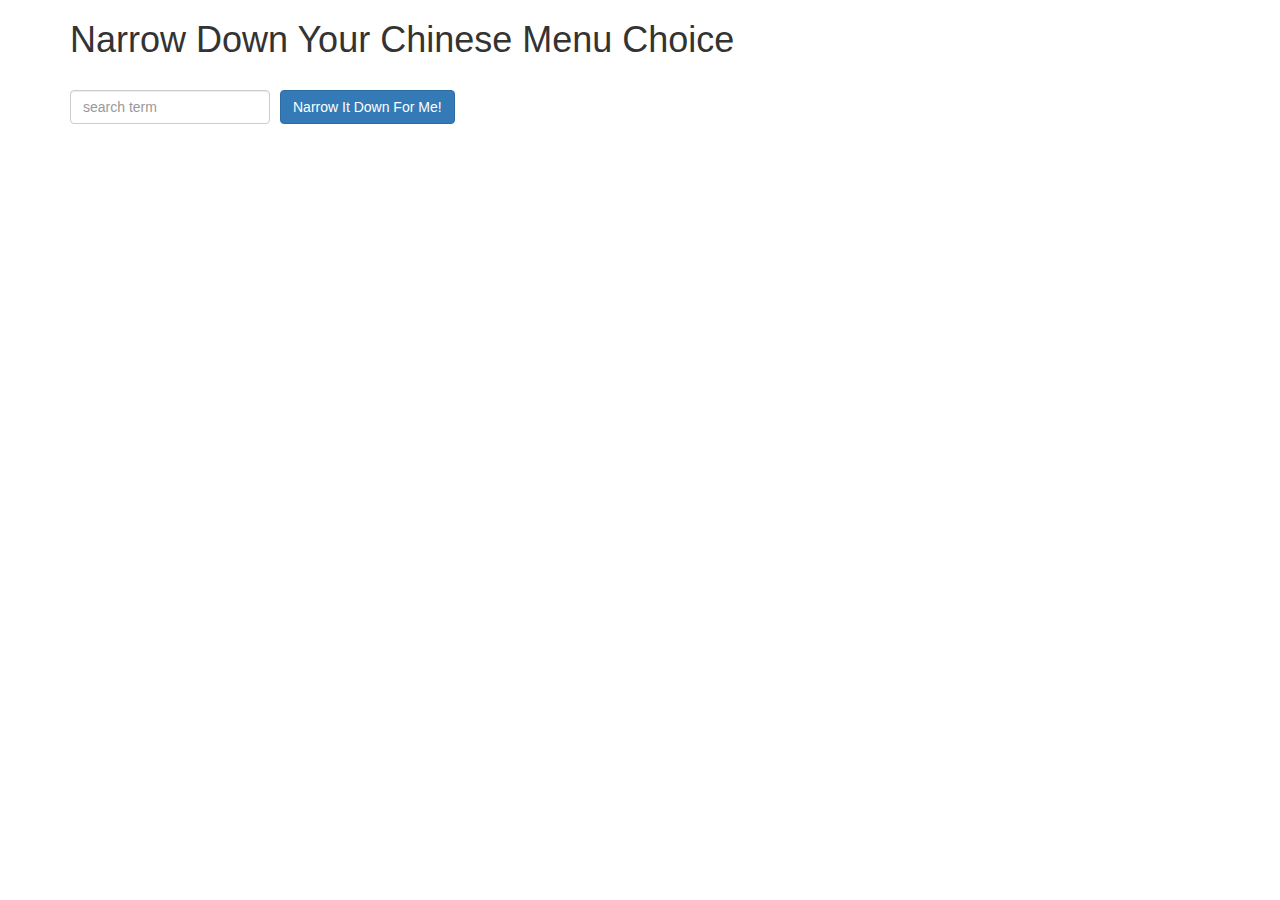
<file: assignment3/index.html>
<!doctype html>
<html lang="en">
  <head>
    <title>Narrow Down Your Menu Choice</title>
    <meta name="viewport" content="width=device-width, initial-scale=1">
    <script src="angular.min.js"></script>
    <script src="app.js"></script>
    <link rel="stylesheet" href="styles/bootstrap.min.css">
    <link rel="stylesheet" href="styles/styles.css">
  </head>
<body ng-app='NarrowItDownApp'>
   <div class="container" ng-controller="NarrowItDownController as menu">
    <h1>Narrow Down Your Chinese Menu Choice</h1>

    <div class="form-group" >
      <input type="text" placeholder="search term" class="form-control" ng-model ='menu.itemName'>
    </div>
    <div class="form-group narrow-button">
      <button class="btn btn-primary" ng-click="menu.NarrowItDownClick(menu.itemName);">Narrow It Down For Me!</button>
    </div>

    <!-- found-items should be implemented as a component -->
    <!-- <found-items found-items="...." on-remove="...."></found-items> -->
    <!-- <found-items found-items="menu.found"></found-items> -->
    <br><br><br>

    <found-items
    items="menu.found"
    on-remove="menu.removeItem(index)"></shopping-list>></found-items>
</div>

</body>
</html>
</file>
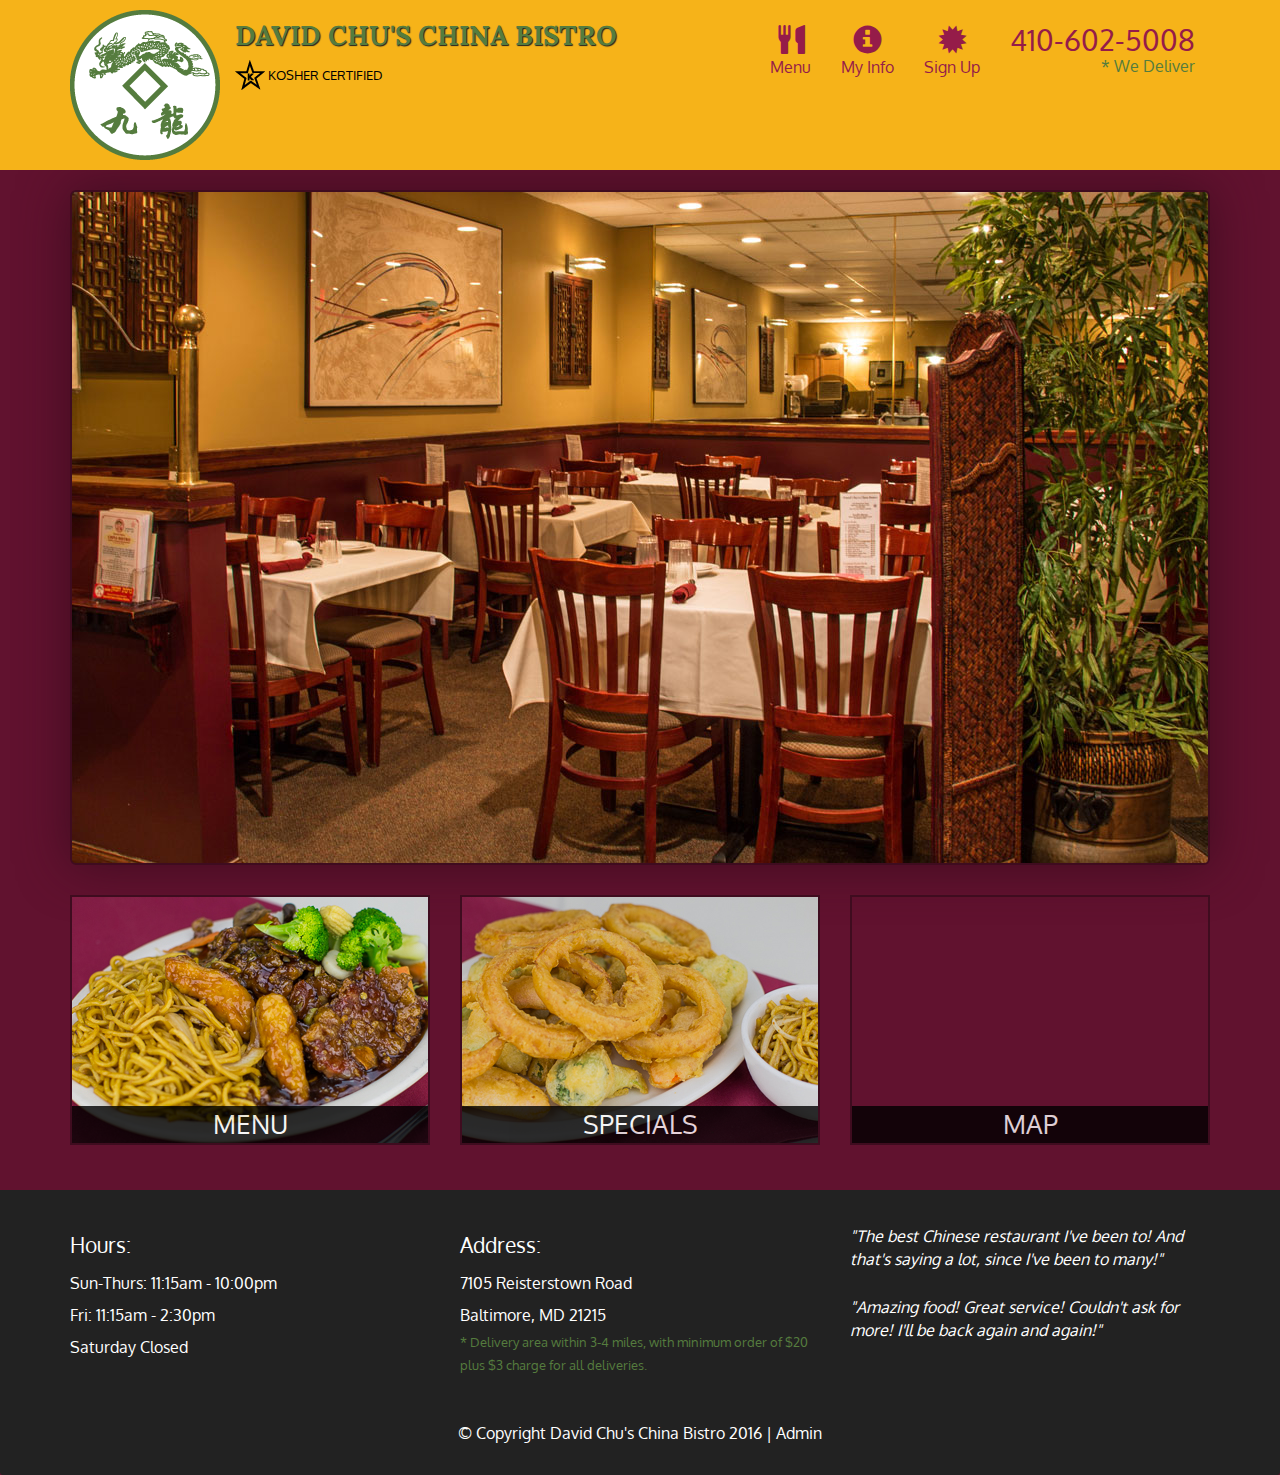
<file: assignment5/index.html>
<!DOCTYPE html>
<html lang="en">
  <head>
    <meta charset="utf-8">
    <meta http-equiv="X-UA-Compatible" content="IE=edge">
    <meta name="viewport" content="width=device-width, initial-scale=1">
    <title>David Chu's China Bistro</title>
    <link href='https://fonts.googleapis.com/css?family=Oxygen:400,300,700' rel='stylesheet' type='text/css'>
    <link href='https://fonts.googleapis.com/css?family=Lora' rel='stylesheet' type='text/css'>
    <link rel="stylesheet" href="css/bootstrap.min.css">
    <link rel="stylesheet" href="css/restaurant.css">
    <link rel="stylesheet" href="css/common.css">
  </head>
  <body ng-app="restaurant" ng-strict-di>

    <!-- Fixed position loading indicator -->
    <loading class="loading-indicator"></loading>

    <header>
      <nav id="header-nav" class="navbar navbar-default">
        <div class="container">
          <div class="navbar-header">
            <a href="index.html" class="pull-left visible-md visible-lg">
              <div id="logo-img" alt="Logo image"></div>
            </a>

            <div class="navbar-brand">
              <a href="index.html"><h1>David Chu's China Bistro</h1></a>
              <p>
              <img src="images/star-k-logo.png" alt="Kosher certification">
              <span>Kosher Certified</span>
              </p>
            </div>

            <button id="navbarToggle" type="button" class="navbar-toggle collapsed" data-toggle="collapse" data-target="#collapsable-nav" aria-expanded="false">
              <span class="sr-only">Toggle navigation</span>
              <span class="icon-bar"></span>
              <span class="icon-bar"></span>
              <span class="icon-bar"></span>
            </button>
          </div>

          <div id="collapsable-nav" class="collapse navbar-collapse">
            <ul id="nav-list" class="nav navbar-nav navbar-right">
              <li id="navHomeButton" class="visible-xs">
                <a href="index.html">
                  <span class="glyphicon glyphicon-home"></span> Home</a>
              </li>
              <li id="navMenuButton" ui-sref-active="active">
                <a ui-sref="public.menu">
                  <span class="glyphicon glyphicon-cutlery"></span><br class="hidden-xs"> Menu</a>
              </li>
              <li id="navMenuButton" ui-sref-active="active">
                <a ui-sref="public.info">
                  <span class="glyphicon glyphicon-info-sign"></span><br class="hidden-xs"> My Info</a>
              </li>
              <li id="navMenuButton" ui-sref-active="active">
                <a ui-sref="public.signup">
                  <span class="glyphicon glyphicon-certificate"></span><br class="hidden-xs"> Sign Up</a>
              </li>
              <li id="phone" class="hidden-xs">
                <a href="tel:410-602-5008">
                  <span>410-602-5008</span></a><div>* We Deliver</div>
              </li>
            </ul><!-- #nav-list -->
          </div><!-- .collapse .navbar-collapse -->
        </div><!-- .container -->
      </nav><!-- #header-nav -->
    </header>

    <div id="call-btn" class="visible-xs">
      <a class="btn" href="tel:410-602-5008">
        <span class="glyphicon glyphicon-earphone"></span>
        410-602-5008
      </a>
    </div>
    <div id="xs-deliver" class="text-center visible-xs">* We Deliver</div>

    <ui-view>
      <div class="text-center initial-loading">
        <h2>Loading Site...</h2>
      </div>
    </ui-view>

    <footer class="panel-footer">
      <div class="container">
        <div class="row">
          <section id="hours" class="col-sm-4">
            <span>Hours:</span><br>
            Sun-Thurs: 11:15am - 10:00pm<br>
            Fri: 11:15am - 2:30pm<br>
            Saturday Closed
            <hr class="visible-xs">
          </section>
          <section id="address" class="col-sm-4">
            <span>Address:</span><br>
            7105 Reisterstown Road<br>
            Baltimore, MD 21215
            <p>* Delivery area within 3-4 miles, with minimum order of $20 plus $3 charge for all deliveries.</p>
            <hr class="visible-xs">
          </section>
          <section id="testimonials" class="col-sm-4">
            <p>"The best Chinese restaurant I've been to! And that's saying a lot, since I've been to many!"</p>
            <p>"Amazing food! Great service! Couldn't ask for more! I'll be back again and again!"</p>
          </section>
        </div>
        <div class="text-center">
          &copy; Copyright David Chu's China Bistro 2016 |
          <a ui-sref="admin.auth">Admin</a></div>
      </div>
    </footer>

    <!-- Libs -->
    <script src="lib/jquery-2.1.4.min.js"></script>
    <script src="lib/bootstrap.min.js"></script>
    <script src="lib/angular.min.js"></script>
    <script src="lib/angular-ui-router.min.js"></script>

    <!-- Main Restaurant Module -->
    <script src="src/restaurant.module.js"></script>

    <!-- Common Module -->
    <script src="src/common/common.module.js"></script>
    <script src="src/common/loading/loading.component.js"></script>
    <script src="src/common/loading/loading.interceptor.js"></script>
    <script src="src/common/menu.service.js"></script>
    <script src="src/common/sign-up.service.js"></script>
    <script src="src/common/sign-up-validation.directive.js"></script>

    <!-- Public Module -->
    <script src="src/public/public.module.js"></script>
    <script src="src/public/public.routes.js"></script>
    <script src="src/public/menu/menu.controller.js"></script>
    <script src="src/public/menu-category/menu-category.component.js"></script>
    <script src="src/public/menu-items/menu-items.controller.js"></script>
    <script src="src/public/menu-item/menu-item.component.js"></script>
    <script src="src/public/sign-up/sign-up.controller.js"></script>
    <script src="src/public/info/info.controller.js"></script>

    <!-- ADMIN SITE -->

    <!--Application files -->

  </body>

</html>
</file>
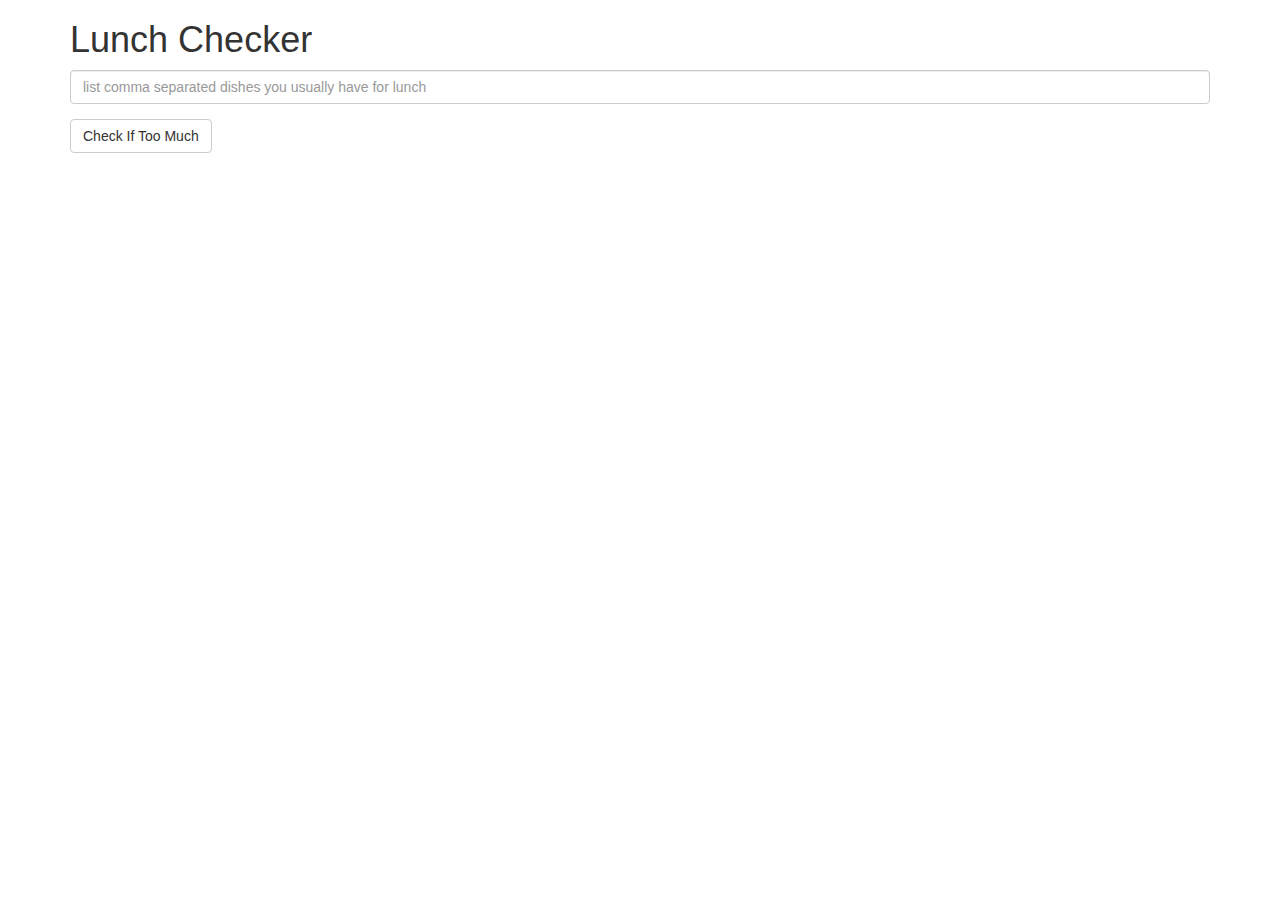
<file: assignment1/assignment1-starter-code/index.html>
<!doctype html>
<html lang="en">
  <head>
    <title>Lunch Checker</title>
    <meta name="viewport" content="width=device-width, initial-scale=1">
    <link rel="stylesheet" href="styles/bootstrap.min.css">
    <style>
      .message { font-size: 1.3em; font-weight: bold; }
    </style>
  </head>
<body>
   <div class="container">
     <h1>Lunch Checker</h1>

         <div class="form-group">
             <input id="lunch-menu" type="text"
             placeholder="list comma separated dishes you usually have for lunch"
             class="form-control">
         </div>
         <div class="form-group">
             <button class="btn btn-default">Check If Too Much</button>
         </div>
         <div class="form-group message">
           <!-- Your message can go here. -->
         </div>
   </div>

</body>
</html>
</file>
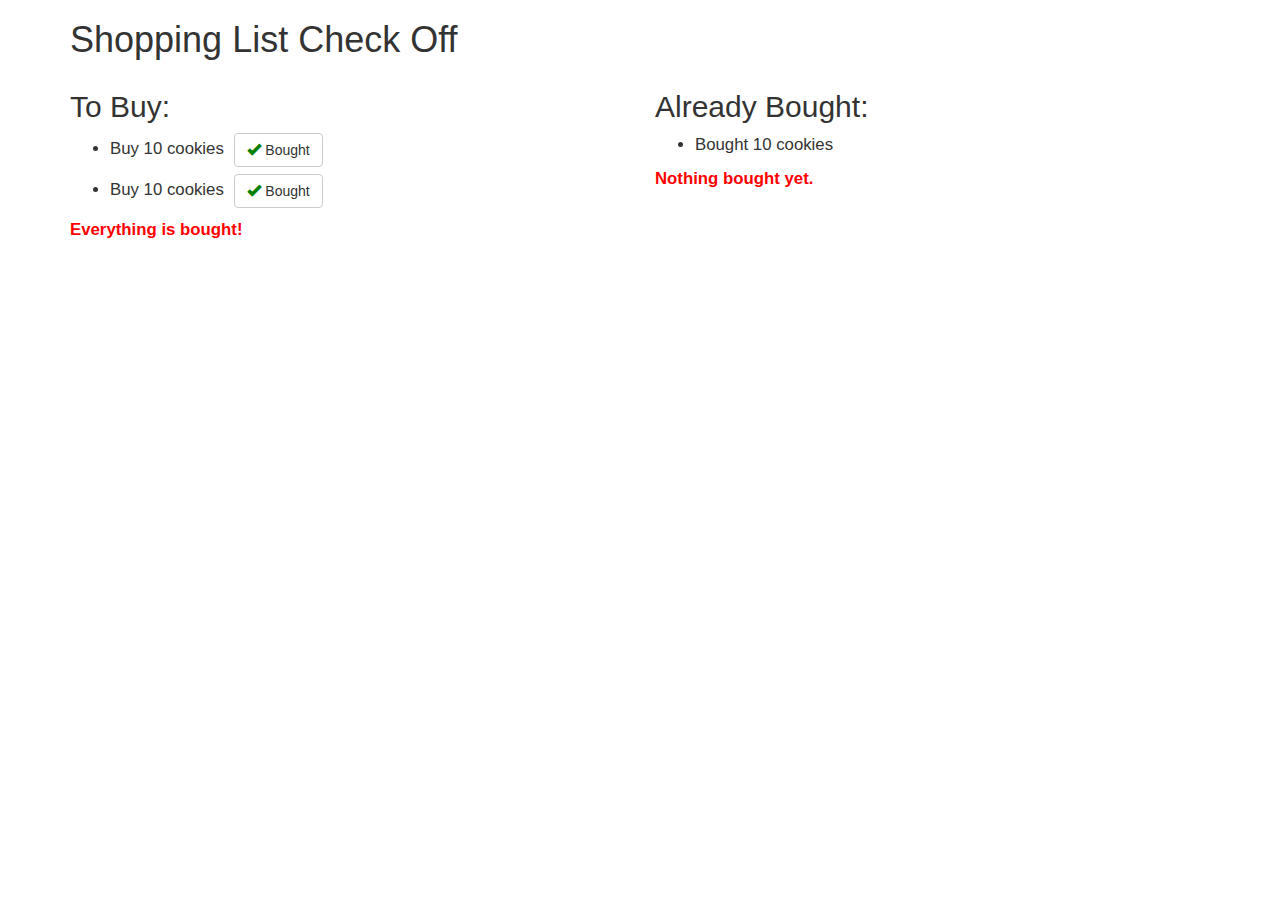
<file: assignment2/assignment2-starter-code/index.html>
<!doctype html>
<html lang="en">
  <head>
    <title>Shopping List Check Off</title>
    <meta name="viewport" content="width=device-width, initial-scale=1">
    <link rel="stylesheet" href="styles/bootstrap.min.css">
    <style>
      .emptyMessage {
        font-weight: bold;
        color: red;
        font-size: 1.2em;
      }
      li {
        margin-bottom: 7px;
        font-size: 1.2em;
      }
      li > button {
        margin-left: 6px;
      }
      button > span {
        color: green;
      }
    </style>
  </head>
<body>
  <div class="container">
  <h1>Shopping List Check Off</h1>

  <div class="row">

    <!-- To Buy List -->
    <div class="col-md-6">
     <h2>To Buy:</h2>
     <ul>
       <li>Buy 10 cookies <button class="btn btn-default"><span class="glyphicon glyphicon-ok"></span> Bought</button></li>
       <li>Buy 10 cookies <button class="btn btn-default"><span class="glyphicon glyphicon-ok"></span> Bought</button></li>
     </ul>
     <div class="emptyMessage">Everything is bought!</div>
    </div>

    <!-- Already Bought List -->
    <div class="col-md-6">
     <h2>Already Bought:</h2>
     <ul>
       <li>Bought 10 cookies</li>
     </ul>
     <div class="emptyMessage">Nothing bought yet.</div>
    </div>
  </div>
</div>

</body>
</html>
</file>
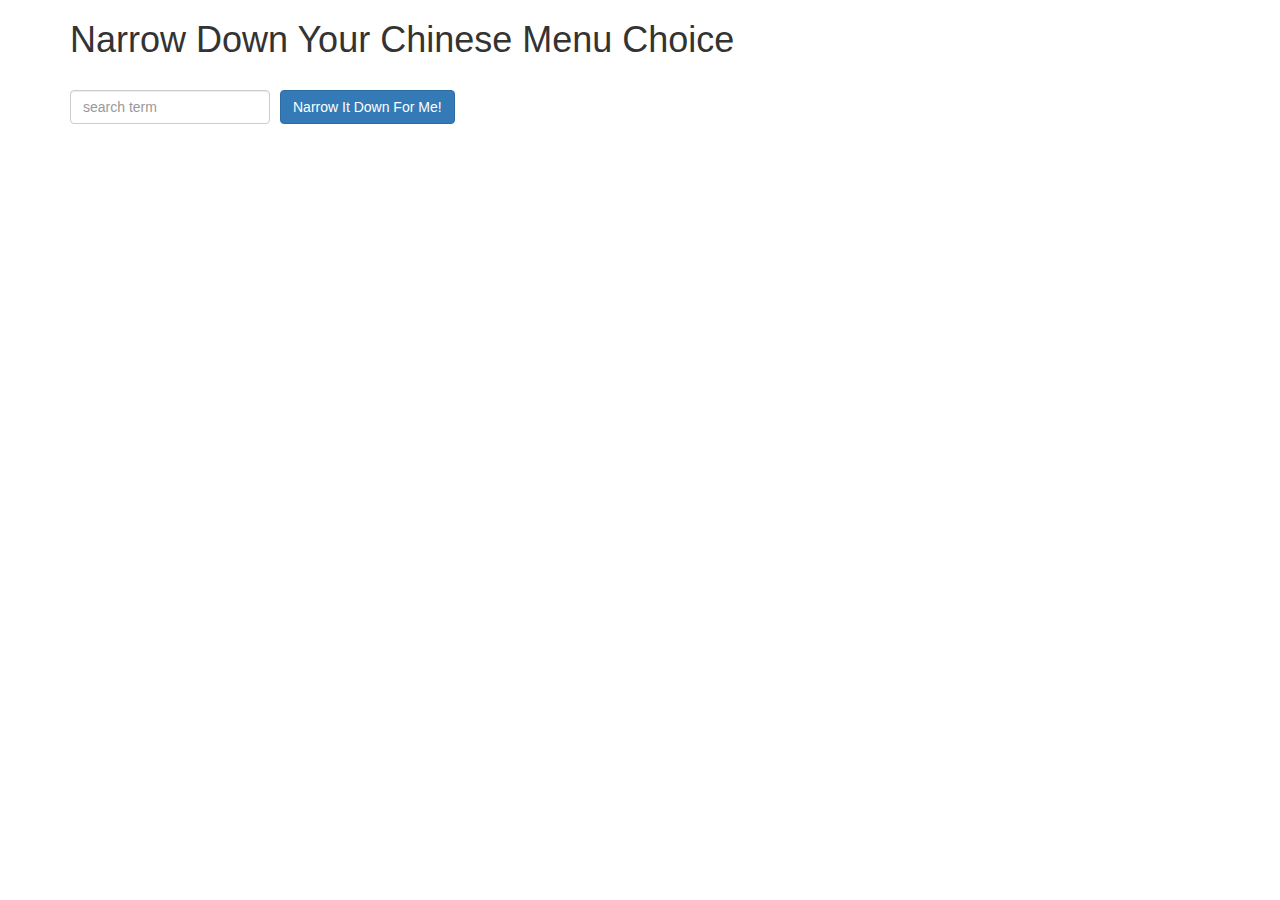
<file: assignment3/assignment3-starter-code/index.html>
<!doctype html>
<html lang="en">
  <head>
    <title>Narrow Down Your Menu Choice</title>
    <meta name="viewport" content="width=device-width, initial-scale=1">
    <link rel="stylesheet" href="styles/bootstrap.min.css">
    <link rel="stylesheet" href="styles/styles.css">
  </head>
<body>
   <div class="container">
    <h1>Narrow Down Your Chinese Menu Choice</h1>

    <div class="form-group">
      <input type="text" placeholder="search term" class="form-control">
    </div>
    <div class="form-group narrow-button">
      <button class="btn btn-primary">Narrow It Down For Me!</button>
    </div>

    <!-- found-items should be implemented as a component -->
    <found-items found-items="...." on-remove="...."></found-items>
  </div>

</body>
</html>
</file>
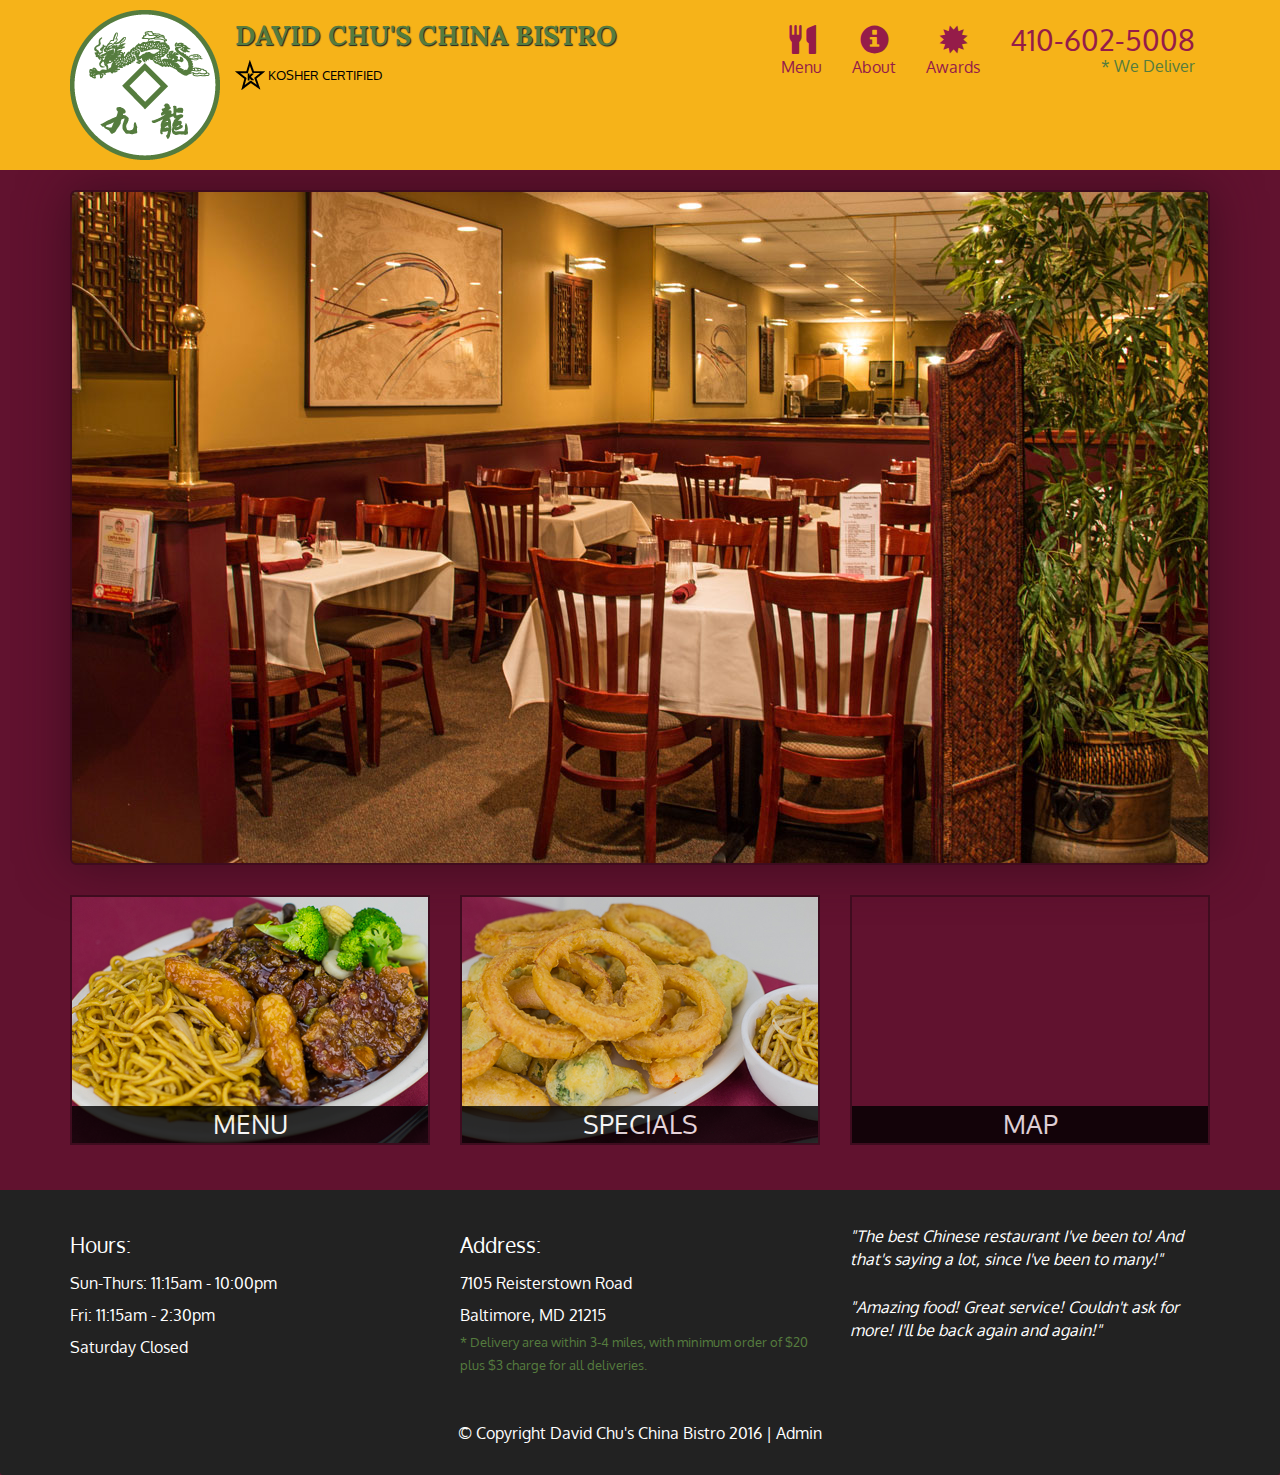
<file: assignment5/Lecture59/index.html>
<!DOCTYPE html>
<html lang="en">
  <head>
    <meta charset="utf-8">
    <meta http-equiv="X-UA-Compatible" content="IE=edge">
    <meta name="viewport" content="width=device-width, initial-scale=1">
    <title>David Chu's China Bistro</title>
    <link href='https://fonts.googleapis.com/css?family=Oxygen:400,300,700' rel='stylesheet' type='text/css'>
    <link href='https://fonts.googleapis.com/css?family=Lora' rel='stylesheet' type='text/css'>
    <link rel="stylesheet" href="css/bootstrap.min.css">
    <link rel="stylesheet" href="css/restaurant.css">
    <link rel="stylesheet" href="css/common.css">
  </head>
  <body ng-app="restaurant" ng-strict-di>

    <!-- Fixed position loading indicator -->
    <loading class="loading-indicator"></loading>

    <header>
      <nav id="header-nav" class="navbar navbar-default">
        <div class="container">
          <div class="navbar-header">
            <a href="index.html" class="pull-left visible-md visible-lg">
              <div id="logo-img" alt="Logo image"></div>
            </a>

            <div class="navbar-brand">
              <a href="index.html"><h1>David Chu's China Bistro</h1></a>
              <p>
              <img src="images/star-k-logo.png" alt="Kosher certification">
              <span>Kosher Certified</span>
              </p>
            </div>

            <button id="navbarToggle" type="button" class="navbar-toggle collapsed" data-toggle="collapse" data-target="#collapsable-nav" aria-expanded="false">
              <span class="sr-only">Toggle navigation</span>
              <span class="icon-bar"></span>
              <span class="icon-bar"></span>
              <span class="icon-bar"></span>
            </button>
          </div>

          <div id="collapsable-nav" class="collapse navbar-collapse">
            <ul id="nav-list" class="nav navbar-nav navbar-right">
              <li id="navHomeButton" class="visible-xs">
                <a href="index.html">
                  <span class="glyphicon glyphicon-home"></span> Home</a>
              </li>
              <li id="navMenuButton" ui-sref-active="active">
                <a ui-sref="public.menu">
                  <span class="glyphicon glyphicon-cutlery"></span><br class="hidden-xs"> Menu</a>
              </li>
              <li>
                <a href="#">
                  <span class="glyphicon glyphicon-info-sign"></span><br class="hidden-xs"> About</a>
              </li>
              <li>
                <a href="#">
                  <span class="glyphicon glyphicon-certificate"></span><br class="hidden-xs"> Awards</a>
              </li>
              <li id="phone" class="hidden-xs">
                <a href="tel:410-602-5008">
                  <span>410-602-5008</span></a><div>* We Deliver</div>
              </li>
            </ul><!-- #nav-list -->
          </div><!-- .collapse .navbar-collapse -->
        </div><!-- .container -->
      </nav><!-- #header-nav -->
    </header>

    <div id="call-btn" class="visible-xs">
      <a class="btn" href="tel:410-602-5008">
        <span class="glyphicon glyphicon-earphone"></span>
        410-602-5008
      </a>
    </div>
    <div id="xs-deliver" class="text-center visible-xs">* We Deliver</div>

    <ui-view>
      <div class="text-center initial-loading">
        <h2>Loading Site...</h2>
      </div>
    </ui-view>

    <footer class="panel-footer">
      <div class="container">
        <div class="row">
          <section id="hours" class="col-sm-4">
            <span>Hours:</span><br>
            Sun-Thurs: 11:15am - 10:00pm<br>
            Fri: 11:15am - 2:30pm<br>
            Saturday Closed
            <hr class="visible-xs">
          </section>
          <section id="address" class="col-sm-4">
            <span>Address:</span><br>
            7105 Reisterstown Road<br>
            Baltimore, MD 21215
            <p>* Delivery area within 3-4 miles, with minimum order of $20 plus $3 charge for all deliveries.</p>
            <hr class="visible-xs">
          </section>
          <section id="testimonials" class="col-sm-4">
            <p>"The best Chinese restaurant I've been to! And that's saying a lot, since I've been to many!"</p>
            <p>"Amazing food! Great service! Couldn't ask for more! I'll be back again and again!"</p>
          </section>
        </div>
        <div class="text-center">
          &copy; Copyright David Chu's China Bistro 2016 |
          <a ui-sref="admin.auth">Admin</a></div>
      </div>
    </footer>

    <!-- Libs -->
    <script src="lib/jquery-2.1.4.min.js"></script>
    <script src="lib/bootstrap.min.js"></script>
    <script src="lib/angular.min.js"></script>
    <script src="lib/angular-ui-router.min.js"></script>

    <!-- Main Restaurant Module -->
    <script src="src/restaurant.module.js"></script>

    <!-- Common Module -->
    <script src="src/common/common.module.js"></script>
    <script src="src/common/loading/loading.component.js"></script>
    <script src="src/common/loading/loading.interceptor.js"></script>
    <script src="src/common/menu.service.js"></script>

    <!-- Public Module -->
    <script src="src/public/public.module.js"></script>
    <script src="src/public/public.routes.js"></script>
    <script src="src/public/menu/menu.controller.js"></script>
    <script src="src/public/menu-category/menu-category.component.js"></script>
    <script src="src/public/menu-items/menu-items.controller.js"></script>
    <script src="src/public/menu-item/menu-item.component.js"></script>

    <!-- ADMIN SITE -->

    <!--Application files -->

  </body>

</html>
</file>
<file: assignment3/styles/styles.css>
h1 {
  margin-bottom: 30px;
}
input[type="text"] {
  width: 200px;
  float: left;
}
.narrow-button {
  float: left;
  margin-left: 10px;
}
.loader {
  display: none;
  margin-left: 5px;
  font-size: 10px;
  float: left;
  border-top: 1.1em solid rgba(147, 147, 147, 0.2);
  border-right: 1.1em solid rgba(147, 147, 147, 0.2);
  border-bottom: 1.1em solid rgba(147, 147, 147, 0.2);
  border-left: 1.1em solid #676767;
  -webkit-transform: translateZ(0);
  -ms-transform: translateZ(0);
  transform: translateZ(0);
  -webkit-animation: load8 1.1s infinite linear;
  animation: load8 1.1s infinite linear;
}
.loader,
.loader:after {
  border-radius: 50%;
  width: 3em;
  height: 3em;
}
@-webkit-keyframes load8 {
  0% {
    -webkit-transform: rotate(0deg);
    transform: rotate(0deg);
  }
  100% {
    -webkit-transform: rotate(360deg);
    transform: rotate(360deg);
  }
}
@keyframes load8 {
  0% {
    -webkit-transform: rotate(0deg);
    transform: rotate(0deg);
  }
  100% {
    -webkit-transform: rotate(360deg);
    transform: rotate(360deg);
  }
}
</file>
<file: assignment5/css/restaurant.css>
body {
  font-size: 16px;
  color: #fff;
  background-color: #61122f;
  font-family: 'Oxygen', sans-serif;
}

.initial-loading {
  margin-top: 60px;
}

/** HEADER **/
#header-nav {
  background-color: #f6b319;
  border-radius: 0;
  border: 0;
}

#logo-img {
  background: url('../images/restaurant-logo_large.png') no-repeat;
  width: 150px;
  height: 150px;
  margin: 10px 15px 10px 0;
}

.navbar-brand {
  padding-top: 25px;
}
.navbar-brand h1 { /* Restaurant name */
  font-family: 'Lora', serif;
  color: #557c3e;
  font-size: 1.5em;
  text-transform: uppercase;
  font-weight: bold;
  text-shadow: 1px 1px 1px #222;
  margin-top: 0;
  margin-bottom: 0;
  line-height: .75;
}
.navbar-brand a:hover, .navbar-brand a:focus {
  text-decoration: none;
}
.navbar-brand p { /* Kosher cert */
  color: #000;
  text-transform: uppercase;
  font-size: .7em;
  margin-top: 15px;
}
.navbar-brand p span { /* Star-K */
  vertical-align: middle;
}

#nav-list {
  margin-top: 10px;
}
#nav-list a {
  color: #951C49;
  text-align: center;
}
#nav-list a:hover {
  background: #E7E7E7;
}
#nav-list a span {
  font-size: 1.8em;
}

#phone {
  margin-top: 5px;
}
#phone a { /* Phone number */
  text-align: right;
  padding-bottom: 0;
}
#phone div { /* We Deliver */
  color: #557c3e;
  text-align: right;
  padding-right: 15px;
}

.navbar-header button.navbar-toggle, .navbar-header .icon-bar {
  border: 1px solid #61122f;
}
.navbar-header button.navbar-toggle {
  clear: both;
  margin-top: -30px;
}
/* END HEADER */

/* FOOTER */
.panel-footer {
  margin-top: 30px;
  padding-top: 35px;
  padding-bottom: 30px;
  background-color: #222;
  border-top: 0;
}
.panel-footer div.row {
  margin-bottom: 35px;
}
#hours, #address {
  line-height: 2;
}
#hours > span, #address > span {
  font-size: 1.3em;
}
#address p {
  color: #557c3e;
  font-size: .8em;
  line-height: 1.8;
}
#testimonials {
  font-style: italic;
}
#testimonials p:nth-child(2) {
  margin-top: 25px;
}
a[ui-sref="admin.auth"] {
  color: #fff;
}
/* END FOOTER */

/********** Medium devices only **********/
@media (min-width: 992px) and (max-width: 1199px) {
  /* Header */
  #logo-img {
    background: url('../images/restaurant-logo_medium.png') no-repeat;
    width: 100px;
    height: 100px;
    margin: 5px 5px 5px 0;
  }
  /* End Header */
}


/********** Extra small devices only **********/
@media (max-width: 767px) {
  /* Header */
  .navbar-brand {
    padding-top: 10px;
    height: 80px;
  }
  .navbar-brand h1 { /* Restaurant name */
    padding-top: 10px;
    font-size: 5vw; /* 1vw = 1% of viewport width */
  }
  .navbar-brand p { /* Kosher cert */
    font-size: .6em;
    margin-top: 12px;
  }
  .navbar-brand p img { /* Star-K */
    height: 20px;
  }

  #collapsable-nav a { /* Collapsed nav menu text */
    font-size: 1.2em;
  }
  #collapsable-nav a span { /* Collapsed nav menu glyph */
    font-size: 1em;
    margin-right: 5px;
  }

  #call-btn > a {
    font-size: 1.5em;
    display: block;
    margin: 0 20px;
    padding: 10px;
    border: 2px solid #fff;
    background-color: #f6b319;
    color: #951c49;
  }
  #xs-deliver {
    margin-top: 5px;
    font-size: .7em;
    letter-spacing: .1em;
    text-transform: uppercase;
  }
  /* End Header */

  /* Footer */
  .panel-footer section {
    margin-bottom: 30px;
    text-align: center;
  }
  .panel-footer section:nth-child(3) {
    margin-bottom: 0; /* margin already exists on the whole row */
  }
  .panel-footer section hr {
    width: 50%;
  }
  /* End Footer */
}


/********** Super extra small devices Only :-) (e.g., iPhone 4) **********/
@media (max-width: 479px) {
  /* Header */
  .navbar-brand h1 { /* Restaurant name */
    padding-top: 5px;
    font-size: 6vw;
  }
  /* End Header */
}
</file>
<file: assignment5/css/common.css>
.loading-indicator {
    display: block;
    width: 70px;
    position: fixed;
    left: 0;
    right: 0;
    margin: 0 auto;
    top: 40%;
    z-index: 100;
    background-color: #FFF;
}

.loading-indicator img {
    width: 70px;
    background-color: #FFF;
}

.ui-view-placeholder {
    margin-top: 60px;
}
</file>
<file: assignment3/assignment3-starter-code/styles/styles.css>
h1 {
  margin-bottom: 30px;
}
input[type="text"] {
  width: 200px;
  float: left;
}
.narrow-button {
  float: left;
  margin-left: 10px;
}
.loader {
  display: none;
  margin-left: 5px;
  font-size: 10px;
  float: left;
  border-top: 1.1em solid rgba(147, 147, 147, 0.2);
  border-right: 1.1em solid rgba(147, 147, 147, 0.2);
  border-bottom: 1.1em solid rgba(147, 147, 147, 0.2);
  border-left: 1.1em solid #676767;
  -webkit-transform: translateZ(0);
  -ms-transform: translateZ(0);
  transform: translateZ(0);
  -webkit-animation: load8 1.1s infinite linear;
  animation: load8 1.1s infinite linear;
}
.loader,
.loader:after {
  border-radius: 50%;
  width: 3em;
  height: 3em;
}
@-webkit-keyframes load8 {
  0% {
    -webkit-transform: rotate(0deg);
    transform: rotate(0deg);
  }
  100% {
    -webkit-transform: rotate(360deg);
    transform: rotate(360deg);
  }
}
@keyframes load8 {
  0% {
    -webkit-transform: rotate(0deg);
    transform: rotate(0deg);
  }
  100% {
    -webkit-transform: rotate(360deg);
    transform: rotate(360deg);
  }
}
</file>
<file: assignment5/Lecture59/css/restaurant.css>
body {
  font-size: 16px;
  color: #fff;
  background-color: #61122f;
  font-family: 'Oxygen', sans-serif;
}

.initial-loading {
  margin-top: 60px;
}

/** HEADER **/
#header-nav {
  background-color: #f6b319;
  border-radius: 0;
  border: 0;
}

#logo-img {
  background: url('../images/restaurant-logo_large.png') no-repeat;
  width: 150px;
  height: 150px;
  margin: 10px 15px 10px 0;
}

.navbar-brand {
  padding-top: 25px;
}
.navbar-brand h1 { /* Restaurant name */
  font-family: 'Lora', serif;
  color: #557c3e;
  font-size: 1.5em;
  text-transform: uppercase;
  font-weight: bold;
  text-shadow: 1px 1px 1px #222;
  margin-top: 0;
  margin-bottom: 0;
  line-height: .75;
}
.navbar-brand a:hover, .navbar-brand a:focus {
  text-decoration: none;
}
.navbar-brand p { /* Kosher cert */
  color: #000;
  text-transform: uppercase;
  font-size: .7em;
  margin-top: 15px;
}
.navbar-brand p span { /* Star-K */
  vertical-align: middle;
}

#nav-list {
  margin-top: 10px;
}
#nav-list a {
  color: #951C49;
  text-align: center;
}
#nav-list a:hover {
  background: #E7E7E7;
}
#nav-list a span {
  font-size: 1.8em;
}

#phone {
  margin-top: 5px;
}
#phone a { /* Phone number */
  text-align: right;
  padding-bottom: 0;
}
#phone div { /* We Deliver */
  color: #557c3e;
  text-align: right;
  padding-right: 15px;
}

.navbar-header button.navbar-toggle, .navbar-header .icon-bar {
  border: 1px solid #61122f;
}
.navbar-header button.navbar-toggle {
  clear: both;
  margin-top: -30px;
}
/* END HEADER */

/* FOOTER */
.panel-footer {
  margin-top: 30px;
  padding-top: 35px;
  padding-bottom: 30px;
  background-color: #222;
  border-top: 0;
}
.panel-footer div.row {
  margin-bottom: 35px;
}
#hours, #address {
  line-height: 2;
}
#hours > span, #address > span {
  font-size: 1.3em;
}
#address p {
  color: #557c3e;
  font-size: .8em;
  line-height: 1.8;
}
#testimonials {
  font-style: italic;
}
#testimonials p:nth-child(2) {
  margin-top: 25px;
}
a[ui-sref="admin.auth"] {
  color: #fff;
}
/* END FOOTER */

/********** Medium devices only **********/
@media (min-width: 992px) and (max-width: 1199px) {
  /* Header */
  #logo-img {
    background: url('../images/restaurant-logo_medium.png') no-repeat;
    width: 100px;
    height: 100px;
    margin: 5px 5px 5px 0;
  }
  /* End Header */
}


/********** Extra small devices only **********/
@media (max-width: 767px) {
  /* Header */
  .navbar-brand {
    padding-top: 10px;
    height: 80px;
  }
  .navbar-brand h1 { /* Restaurant name */
    padding-top: 10px;
    font-size: 5vw; /* 1vw = 1% of viewport width */
  }
  .navbar-brand p { /* Kosher cert */
    font-size: .6em;
    margin-top: 12px;
  }
  .navbar-brand p img { /* Star-K */
    height: 20px;
  }

  #collapsable-nav a { /* Collapsed nav menu text */
    font-size: 1.2em;
  }
  #collapsable-nav a span { /* Collapsed nav menu glyph */
    font-size: 1em;
    margin-right: 5px;
  }

  #call-btn > a {
    font-size: 1.5em;
    display: block;
    margin: 0 20px;
    padding: 10px;
    border: 2px solid #fff;
    background-color: #f6b319;
    color: #951c49;
  }
  #xs-deliver {
    margin-top: 5px;
    font-size: .7em;
    letter-spacing: .1em;
    text-transform: uppercase;
  }
  /* End Header */

  /* Footer */
  .panel-footer section {
    margin-bottom: 30px;
    text-align: center;
  }
  .panel-footer section:nth-child(3) {
    margin-bottom: 0; /* margin already exists on the whole row */
  }
  .panel-footer section hr {
    width: 50%;
  }
  /* End Footer */
}


/********** Super extra small devices Only :-) (e.g., iPhone 4) **********/
@media (max-width: 479px) {
  /* Header */
  .navbar-brand h1 { /* Restaurant name */
    padding-top: 5px;
    font-size: 6vw;
  }
  /* End Header */
}
</file>
<file: assignment5/Lecture59/css/common.css>
.loading-indicator {
    display: block;
    width: 70px;
    position: fixed;
    left: 0;
    right: 0;
    margin: 0 auto;
    top: 40%;
    z-index: 100;
    background-color: #FFF;
}

.loading-indicator img {
    width: 70px;
    background-color: #FFF;
}

.ui-view-placeholder {
    margin-top: 60px;
}
</file>
